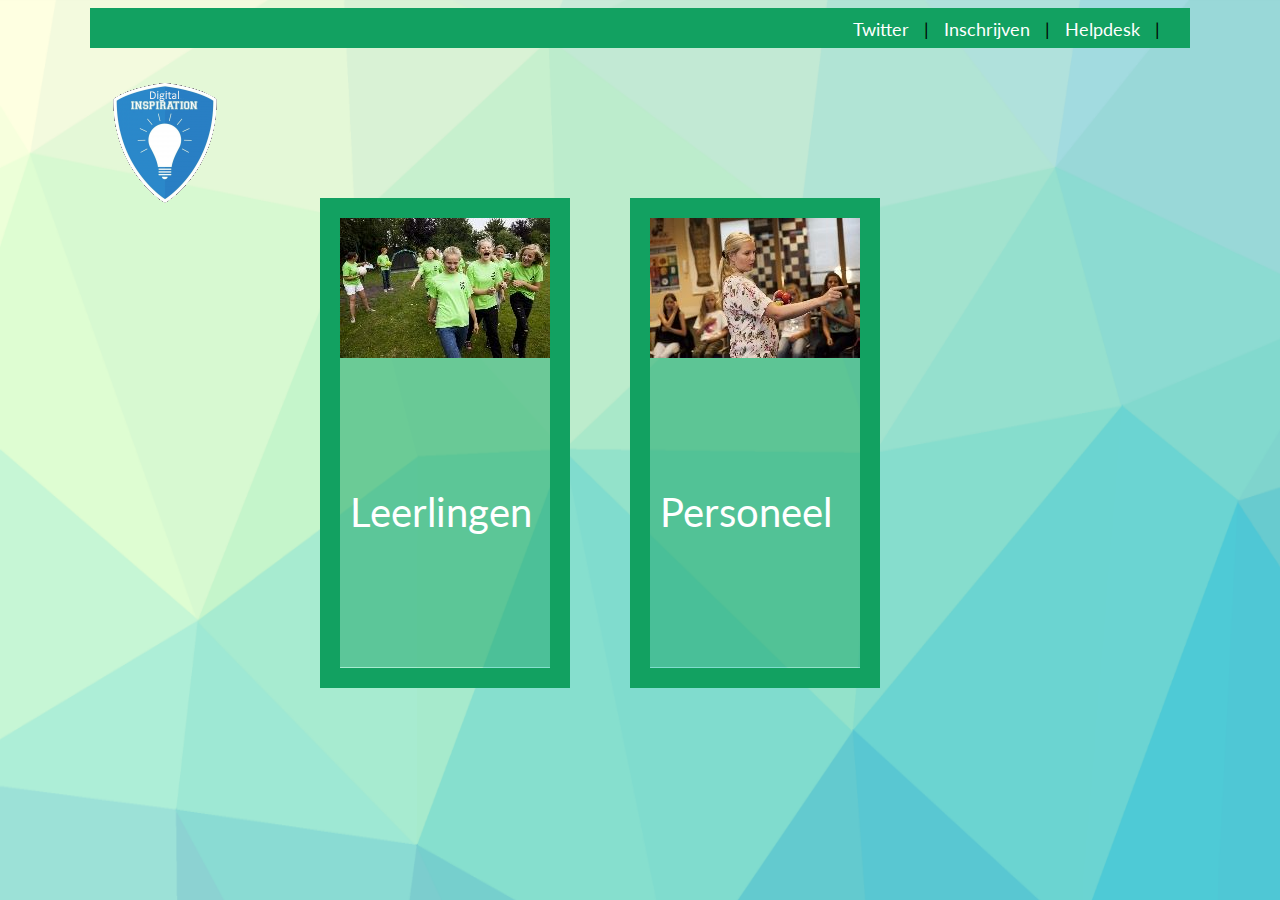
<file: index.html>
<!-- This website is copyrighted and is owned by Digital Inspiration -->

<!DOCTYPE HTML>

<head>
    <title>Portaal Digital Inspiration</title>
    <link rel="stylesheet" type="text/css" href="index.css">
    <link rel="icon" type="image/png" href="images/coderclub.png">
</head>
</div>
        <div id="PageWrapper" class="PageWrapper">
             <header>
                <a href="index.html">
                    <div class="classDivHeaderHome"></div>
                </a>
                 
                 <div id="idDivHeaderHlbuttons" class="classDivHeaderHlbuttons">
                 	<a id="Twitter" class="classLinkButton" href="https://twitter.com/diginspiration" target="_blank">Twitter</a>&nbsp;&nbsp;&nbsp;|&nbsp;&nbsp;   
                    <a id="Inschrijven" class="classLinkButton" href="http://bit.ly/inschrijvendi" target="_blank">Inschrijven</a>&nbsp;&nbsp;&nbsp;|&nbsp;&nbsp;
                     <a id="Helpdesk" class="classLinkButton" href="mailto:helpdesk@coderclub.nlz/subject=Helpdesk melding">Helpdesk</a>&nbsp;&nbsp;&nbsp;|&nbsp;&nbsp;
                </div>
                
            </header>

            <div id="divLogo">
                <a href="https://elo.ja.nl/course/view.php?id=543" target="_blank">
                    <img src="images/coderclub.png" class="classLogo" /></a>
            </div>

                        

            <div class="classDivMain">
                
    <a href="Leerling.html">
        <div class="classDivHoofdknoppenBuiten">
            <img src="images/Leerlingen.jpg" class="classHoofdknoppenImage">
            <div class="classDivHoofdknoppenBinnen">
                <div class="classDivHoofdknoppenTekst">Leerlingen</div>
            </div>
        </div>
    </a>
    <a href="Docent.html">
        <div class="classDivHoofdknoppenBuiten">
            <img src="images/Personeel.jpg" class="classHoofdknoppenImage" />
            <div class="classDivHoofdknoppenBinnen">
                <div class="classDivHoofdknoppenTekst">Personeel</div>
            </div>
        </div>
    </a>

            </div>

            <div class="classSidemenu">
                
                
            </div>

        </div>
    </form>
</body>
</html>
</file>
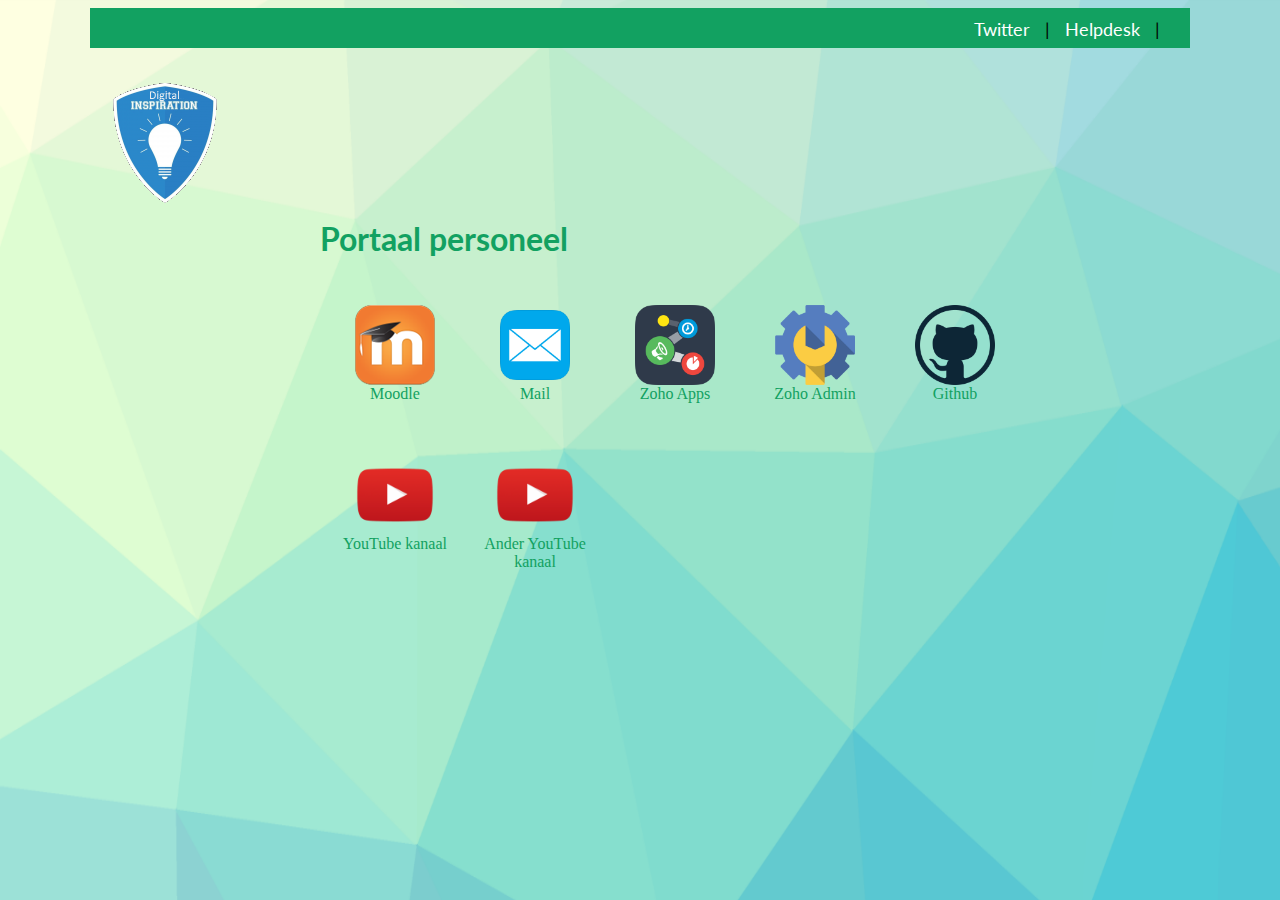
<file: Docent.html>
<!-- This website is copyrighted and is owned by Digital Inspiration -->

<html xmlns="http://www.w3.org/1999/xhtml">

<!DOCTYPE HTML>

<head><title>Portaal personeel</title>
	<link rel="stylesheet" type="text/css" href="index.css">
    <link rel="icon" type="image/png" href="images/coderclub.png">
</head>
</div>
        <div id="PageWrapper" class="PageWrapper">

            <header>
                <a href="index.html">
                    <div class="classDivHeaderHome"></div>
                </a>
		    <div id="idDivHeaderHlbuttons" class="classDivHeaderHlbuttons">
                    <a id="Twitter" class="classLinkButton" href="https://twitter.com/diginspiration" target="_blank">Twitter</a>&nbsp;&nbsp;&nbsp;|&nbsp;&nbsp;   
                    <a id="Helpdesk" class="classLinkButton" href="mailto:helpdesk@coderclub.nl?subject=Docent: Helpdesk melding">Helpdesk</a>&nbsp;&nbsp;&nbsp;|&nbsp;&nbsp;
                
            </header>

            <div id="divLogo">
                <a href="https://elo.ja.nl/course/view.php?id=543" target="_blank">
                    <img src="images/coderclub.png" class="classLogo" /></a>
            </div>

                        

            <div class="classDivMain">
                
    <h1>Portaal personeel<br />
    </h1>
    <a href="https://elo.ja.nl/course/view.php?id=543" target="_blank"><div class="classDivButton">
    <img class="classImage" src="images/moodle.png" ><br><span>Moodle</span></div></a>
    <a href="https://mail.zoho.eu/portal/digitalinspiration" target="_blank"><div class="classDivButton">
    <img class="classImage" src="images/mail.png" ><br><span>Mail</span></div></a>
    <a href="https://home.zoho.eu/home" target="_blank"><div class="classDivButton">
    <img class="classImage" src="images/apps.png" ><br><span>Zoho Apps</span></div></a>
    <a href="https://mailadmin.zoho.eu/cpanel/index.do#dashboard/general" target="_blank"><div class="classDivButton">
    <img class="classImage" src="images/admin.png" ><br><span>Zoho Admin</span></div></a>
    <a href="https://github.com/portaaldi/" target="_blank"><div class="classDivButton">
    <img class="classImage" src="images/github.png" ><br><span>Github</span></div></a>
    <a href="http://bit.ly/sub_di" target="_blank"><div class="classDivButton">
    <img class="classImage" src="images/youtube.png" ><br><span>YouTube kanaal</span></div></a>
    <a href="http://bit.ly/sub_dg-hd" target="_blank"><div class="classDivButton">
	<img class="classImage" src="images/youtube.png" ><br><span>Ander YouTube kanaal</span></div></a>

            </div>

            <div class="classSidemenu">
                
                
            </div>

        </div>
    </form>
</body>
</html>
</file>
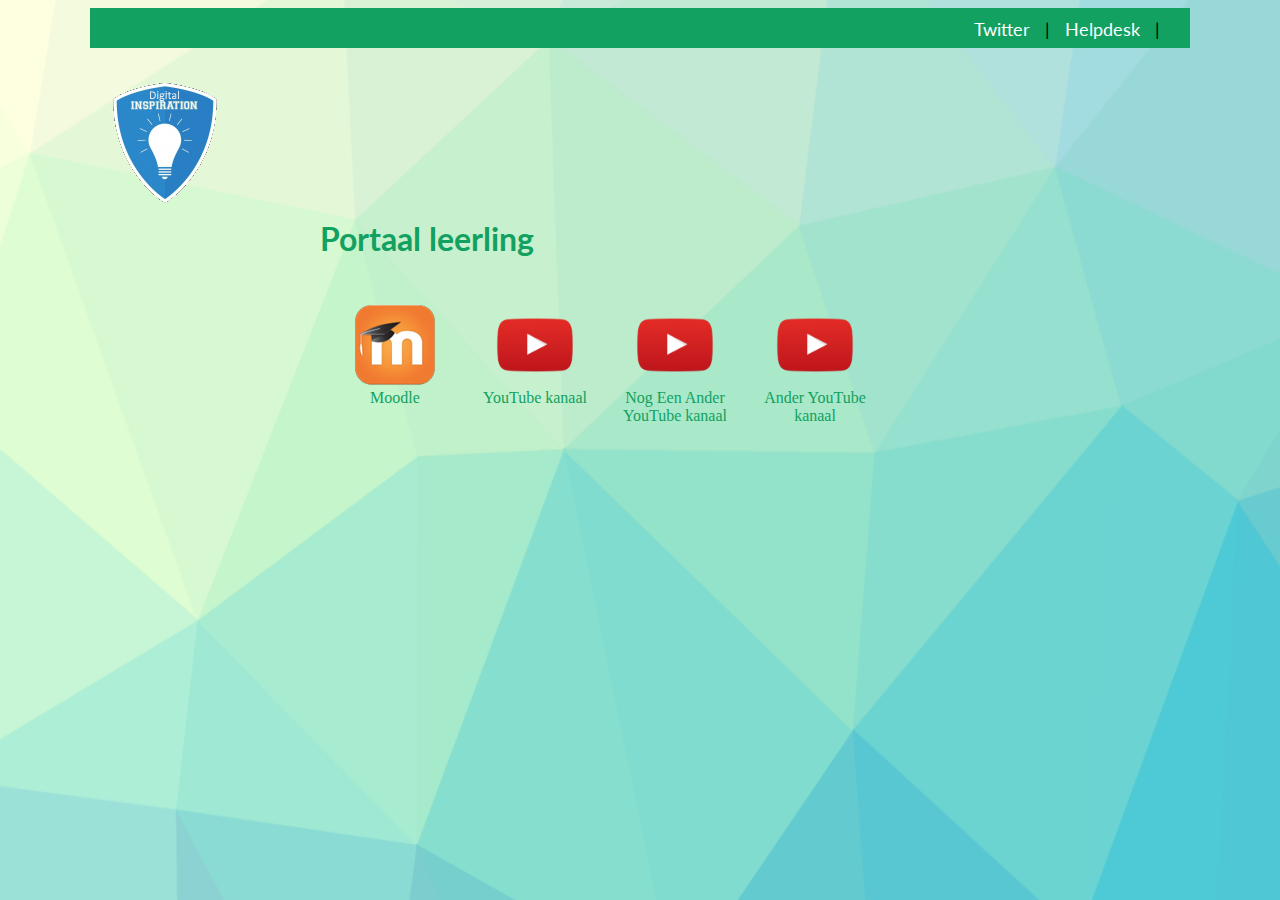
<file: leerling.html>
<!-- This website is copyrighted and is owned by Digital Inspiration -->

<!DOCTYPE HTML>

<html xmlns="http://www.w3.org/1999/xhtml">
<head><title>Portaal leerling</title>
	<link rel="stylesheet" type="text/css" href="index.css">
	<link rel="icon" type="image/png" href="images/coderclub.png">
</head>
</div>
        <div id="PageWrapper" class="PageWrapper">

            <header>
                <a href="index.html">
                    <div class="classDivHeaderHome"></div>
                </a>
		    <div id="idDivHeaderHlbuttons" class="classDivHeaderHlbuttons">
                    <a id="Twitter" class="classLinkButton" href="https://twitter.com/diginspiration" target="_blank">Twitter</a>&nbsp;&nbsp;&nbsp;|&nbsp;&nbsp;             
                    <a id="Helpdesk" class="classLinkButton" href="mailto:helpdesk@coderclub.nl?subject=Leerling: Helpdesk melding">Helpdesk</a>&nbsp;&nbsp;&nbsp;|&nbsp;&nbsp;
                
            </header>

            <div id="divLogo">
                <a href="https://elo.ja.nl/course/view.php?id=543" target="_blank">
                    <img src="images/coderclub.png" class="classLogo" /></a>
            </div>

                        

            <div class="classDivMain">
                
    <h1>Portaal leerling<br/>
    </h1>
    <a href="https://elo.ja.nl/course/view.php?id=543" target="_blank"><div class="classDivButton">
	<img class="classImage" src="images/moodle.png" ><br><span>Moodle</span></div></a>
    <a href="http://bit.ly/sub_di" target="_blank"><div class="classDivButton">
	<img class="classImage" src="images/youtube.png" ><br><span>YouTube kanaal</span></div></a>
    <a href="http://bit.ly/sub_dg-hd" target="_blank"><div class="classDivButton">
	<img class="classImage" src="images/youtube.png" ><br><span>Nog Een Ander YouTube kanaal</span></div></a>
    <a href="http://bit.ly/sub_gn" target="_blank"><div class="classDivButton">
	<img class="classImage" src="images/youtube.png" ><br><span>Ander YouTube kanaal</span></div></a>
            </div>

            <div class="classSidemenu"> 
                
                
            </div>

        </div>
    </form>
</body>
</html>
</file>
<file: index.css>
/* This website is copyrighted and is owned by Digital Inspiration */

@import url(https://fonts.googleapis.com/css?family=Lato);        
    
body {
    background-image: url('Achtergrond.png');
    background-repeat: no-repeat;
    background-attachment: fixed;
    font-family: 'Lato';
}   

.PageWrapper {
    margin-left:auto;
    margin-right:auto;
    width:1100px;
}

header {
    height: 40px;
    width: 1100px;
    background-color: #12a161;    
}

.classDivHeaderHome {
    float:left;
    width: 200px;
    height:40px;
}

.classDivHeaderHlbuttons {           
    float:right;
    margin-top:10px;
    margin-right: 20px;
    font-size:18px;    
    height:40px;
    vertical-align:central;
}

.classLinkButton {
    color:white;
    text-decoration:none;
}

.classDivHot {
    width: 300px;
    height: 150px;
    background-color: #da3f2b;
    color: white;
    float: left;    
    position: absolute;
    top: 68px;
    margin-left: 780px;
    padding: 10px 10px 10px 10px;
    font-size:12px;
}

.classDivHot textarea {
    background-color: #da3f2b;
    border:none;
    width:100%;
    height:100%;
    overflow:auto;
    font-family:'Lato'; 
    color: white;
    font-size:14px;
}

.classDivGeenMelding textarea {
    background-color: forestgreen;
    border:none;
    width:100%;
    height:100%;
    overflow:auto;
    font-family:'Lato'; 
    color: white;
    font-size:14px;
}

.classDivSitemap {
    width: 1100px;
    height: 50px;
    color: #da3f2b;    
}

.classSidemenu {
    margin-top: 100px;   
    width: 210px; 
    position:absolute;
    background-color:#12a161; 
    font-size:16px;    
}

.classLogo {    
    margin-top: 20px;
    float: left;
}

.classDivMain {
    width: 720px;
    float: left;
    margin-top: 140px;
    margin-left:80px;  
    color:#12a161;
}


.classDivButton {        
    font-family:'American Captain Patrius 01';
    float: left;
    margin-left: 10px;
    margin-bottom: 20px;
    width:130px;
    height:130px;    
    text-align: center;
    color:#12a161;
}

.classDivButton:hover {    
    background-color: #12a161;  
    color:white;
}

.classImage {    
    width:80px;
    height:80px;
    margin-top:25px;    
}


.classDefaultKnoppen {
    width: 35%;
    float: left;
    margin-right: 40px;
}

.classDivHoofdknoppenBuiten {
    background-color: none; 
    border-color: #12a161; 
    border-style:solid; 
    border-width: 20px;
    height: 450px;
    width: 210px;
    float: left;
    margin-right: 60px;
}

.classDivHoofdknoppenBinnen {
    color:white;    
    background-color: rgba(18, 161, 97, .5);
    height: 309px;        
    margin-top:-3px;
}

.classDivHoofdknoppenTekst {
    color: white;    
    font-size: 40px;            
    padding-top: 130px;
    padding-left: 10px;
}

.classHoofdknoppenImage {
    width: 210px;
    margin: 0px;    
}
</file>
